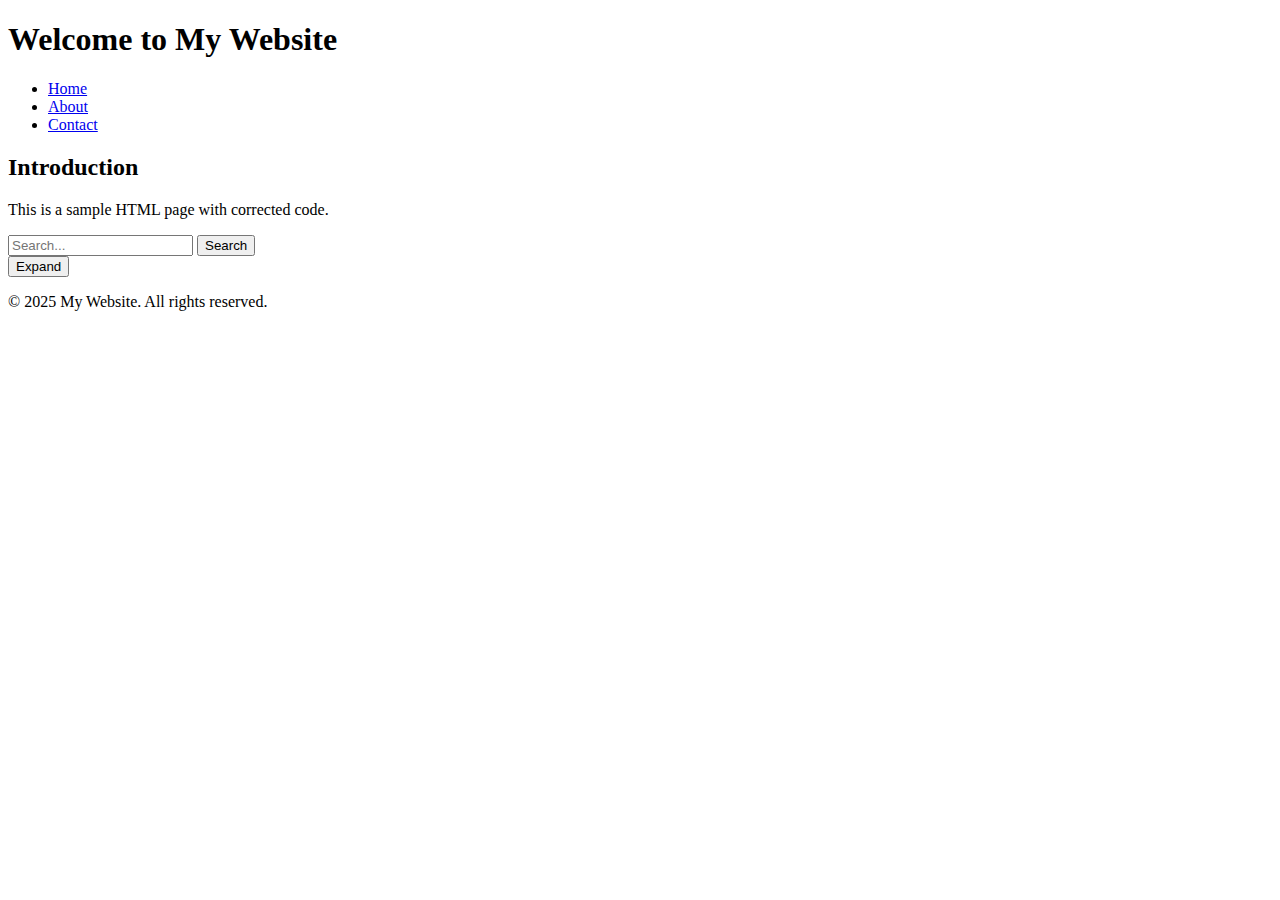
<file: index.html>
<!DOCTYPE html>
<html lang="en">

<head>
  <meta charset="UTF-8">
  <meta name="viewport" content="width=device-width, initial-scale=1.0">
  <meta name="description" content="A description of your page">
  <link rel="stylesheet" href="https://github.githubassets.com/assets/light.css">
  <link rel="stylesheet" href="https://github.githubassets.com/assets/dark.css">
  <link rel="stylesheet" href="https://github.githubassets.com/assets/global.css">
  <link rel="stylesheet" href="https://github.githubassets.com/assets/repository.css">
  <link rel="stylesheet" href="https://github.githubassets.com/assets/code.css">
</head>

<body>
  <!-- Header -->
  <header class="header">
    <h1>Welcome to My Website</h1>
  </header>

  <!-- Navigation -->
  <nav>
    <ul>
      <li><a href="index.html">Home</a></li>
      <li><a href="about.html">About</a></li>
      <li><a href="contact.html">Contact</a></li>
    </ul>
  </nav>

  <!-- Main Content -->
  <main>
    <section>
      <h2>Introduction</h2>
      <p>This is a sample HTML page with corrected code.</p>
    </section>

    <!-- Search Bar -->
    <form id="search-form" action="search.html" method="GET">
      <input type="text" name="query" id="search" placeholder="Search...">
      <button type="submit" aria-label="Search">Search</button>
    </form>

    <!-- Button with Proper Attributes -->
    <button type="button" aria-label="Expand" onclick="expand()">Expand</button>
  </main>

  <!-- Dialog Example -->
  <dialog id="info-dialog" role="dialog" aria-labelledby="dialog-title">
    <h2 id="dialog-title">Information</h2>
    <p>Here is some information.</p>
    <button onclick="closeDialog()">Close</button>
  </dialog>

  <!-- Footer -->
  <footer>
    <p>&copy; 2025 My Website. All rights reserved.</p>
  </footer>

  <!-- JavaScript Files -->
  <script src="https://github.githubassets.com/assets/app.js" defer></script>
  <script>
    function expand() {
      alert('Expanding...');
    }

    function closeDialog() {
      document.getElementById('info-dialog').close();
    }
  </script>
</body>

</html>
</file>
